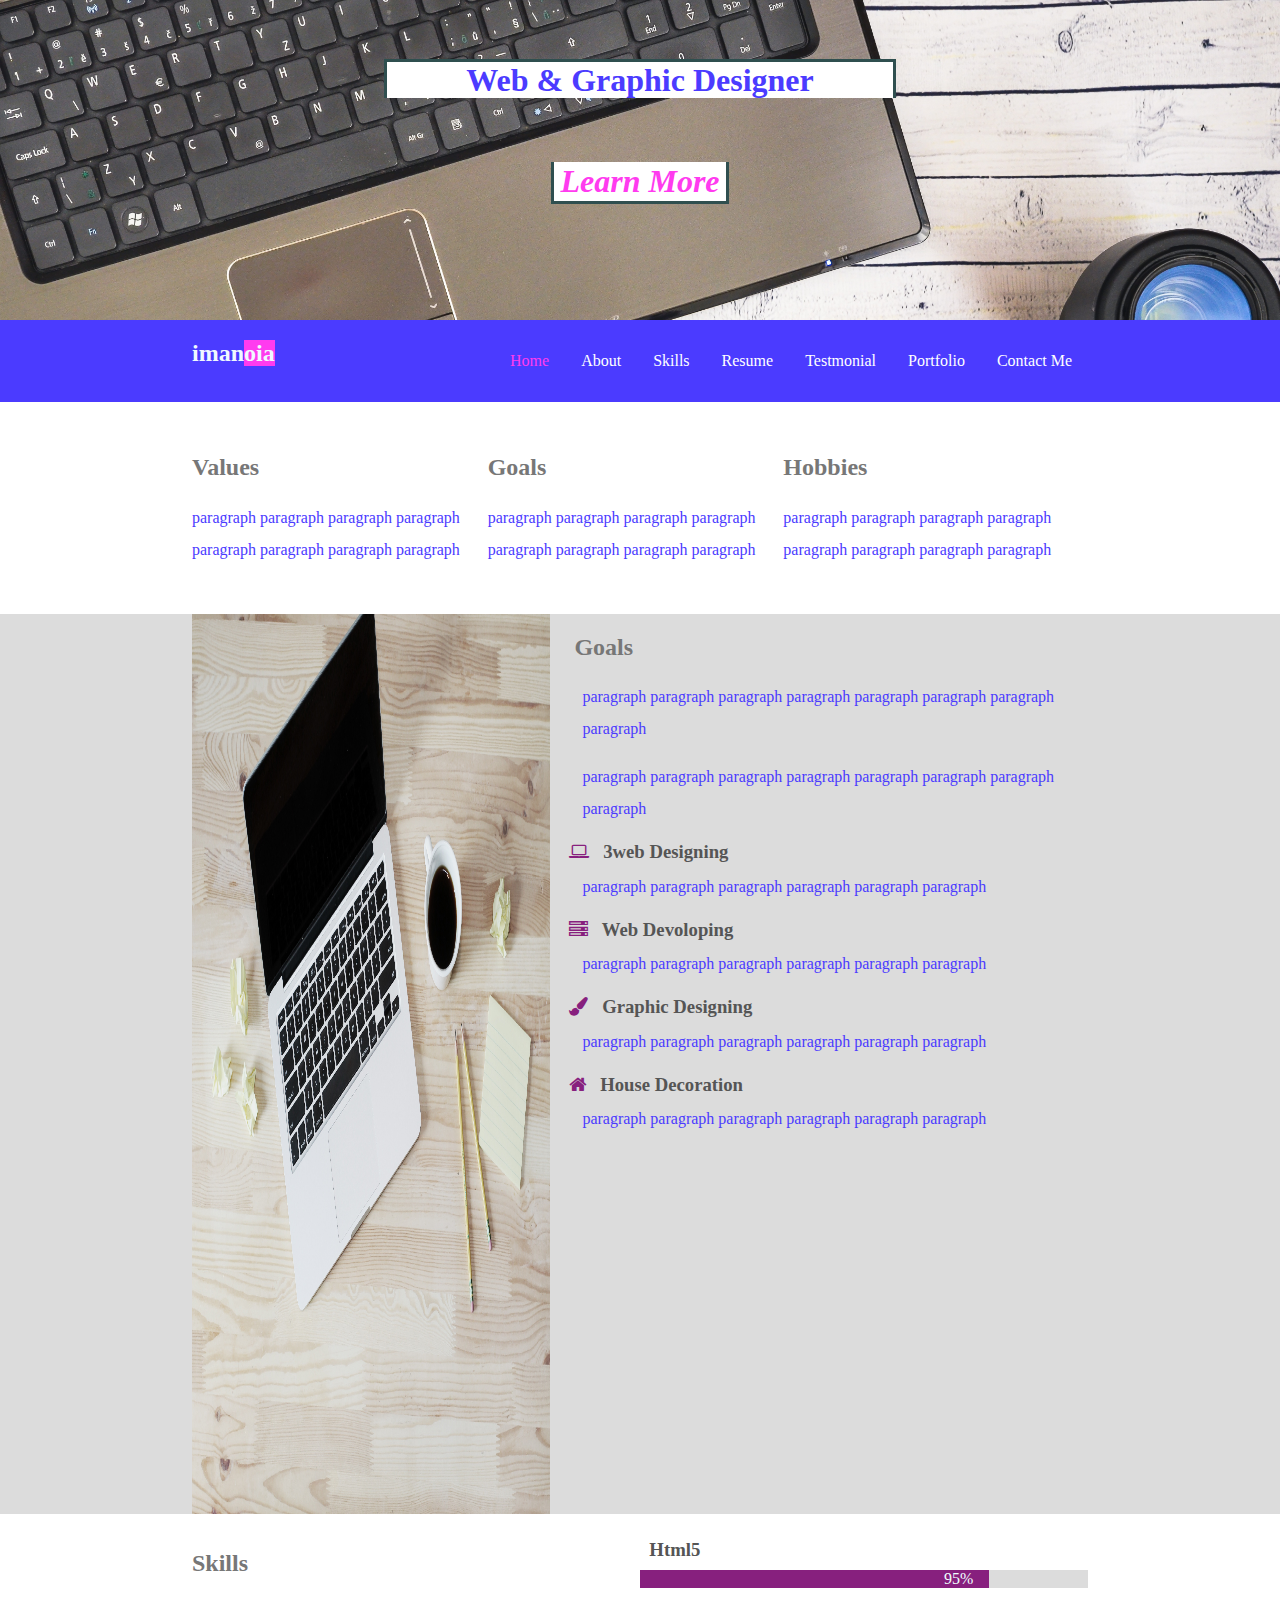
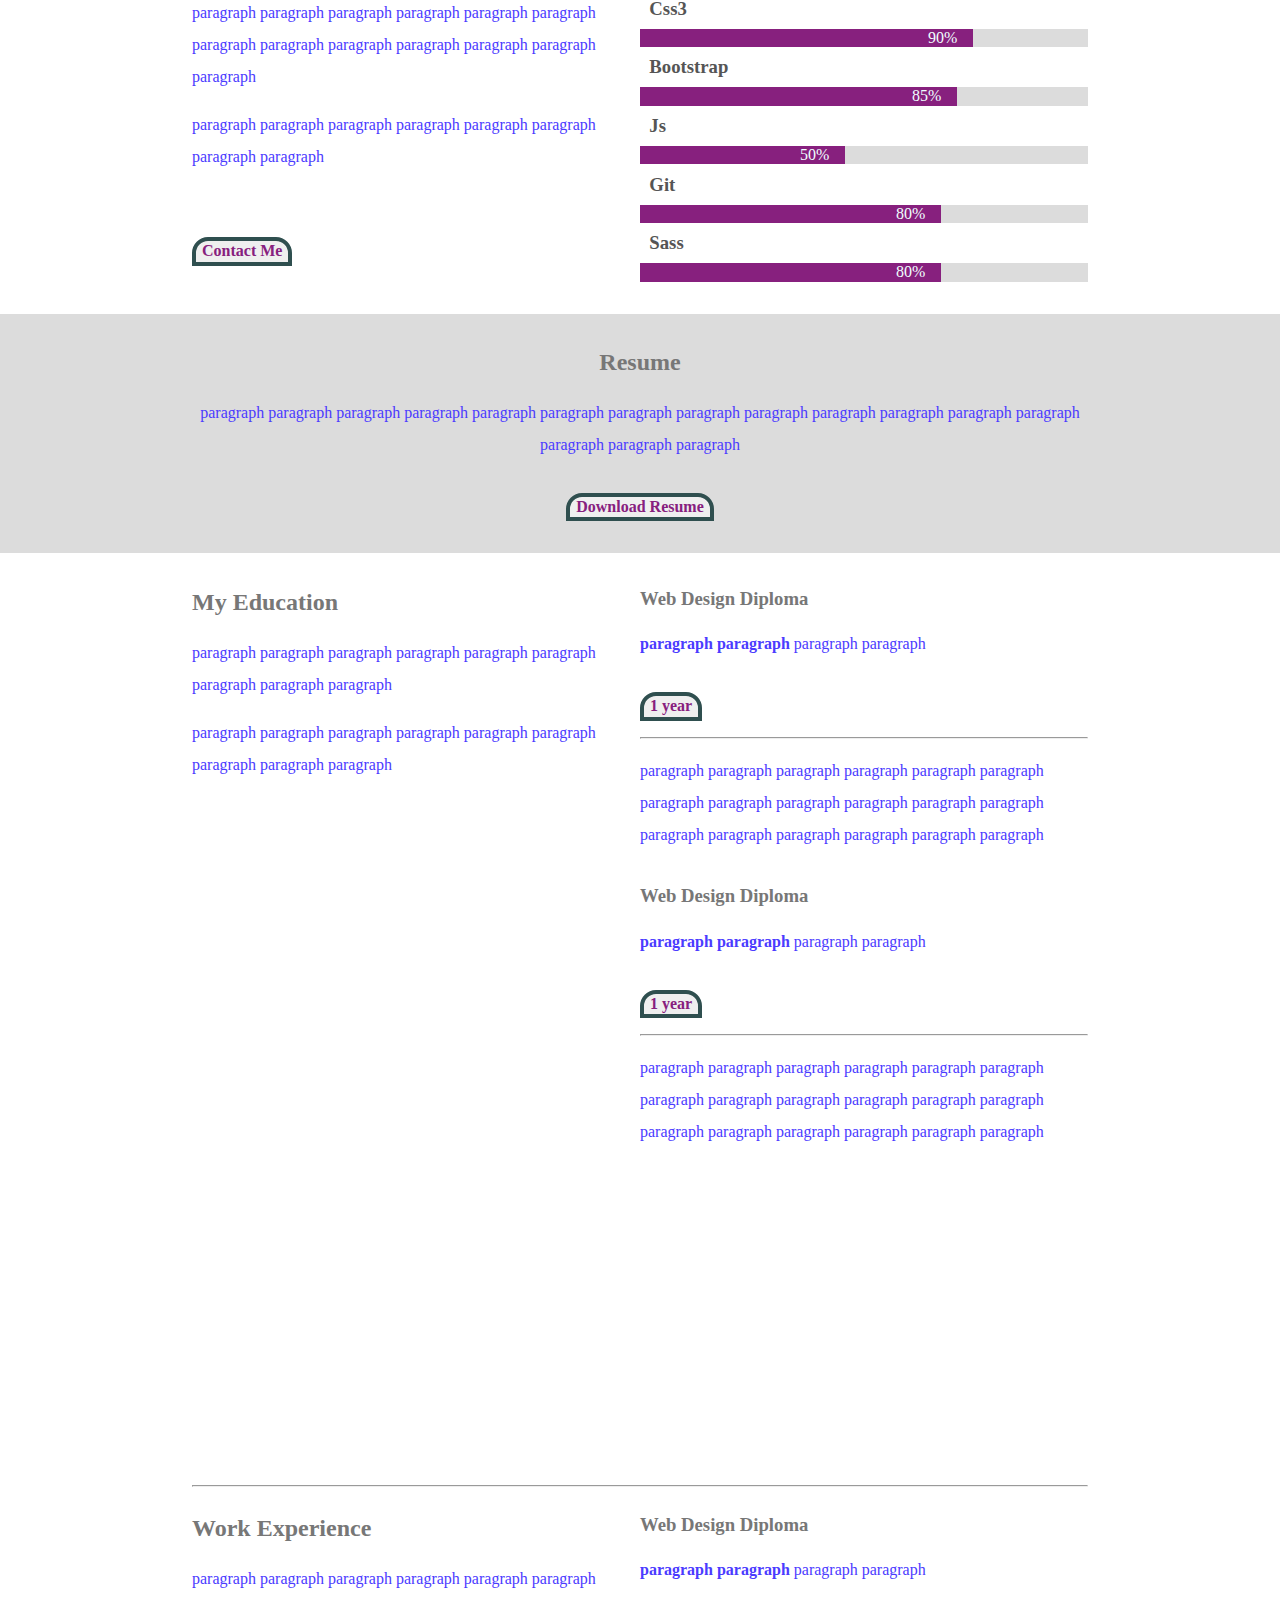
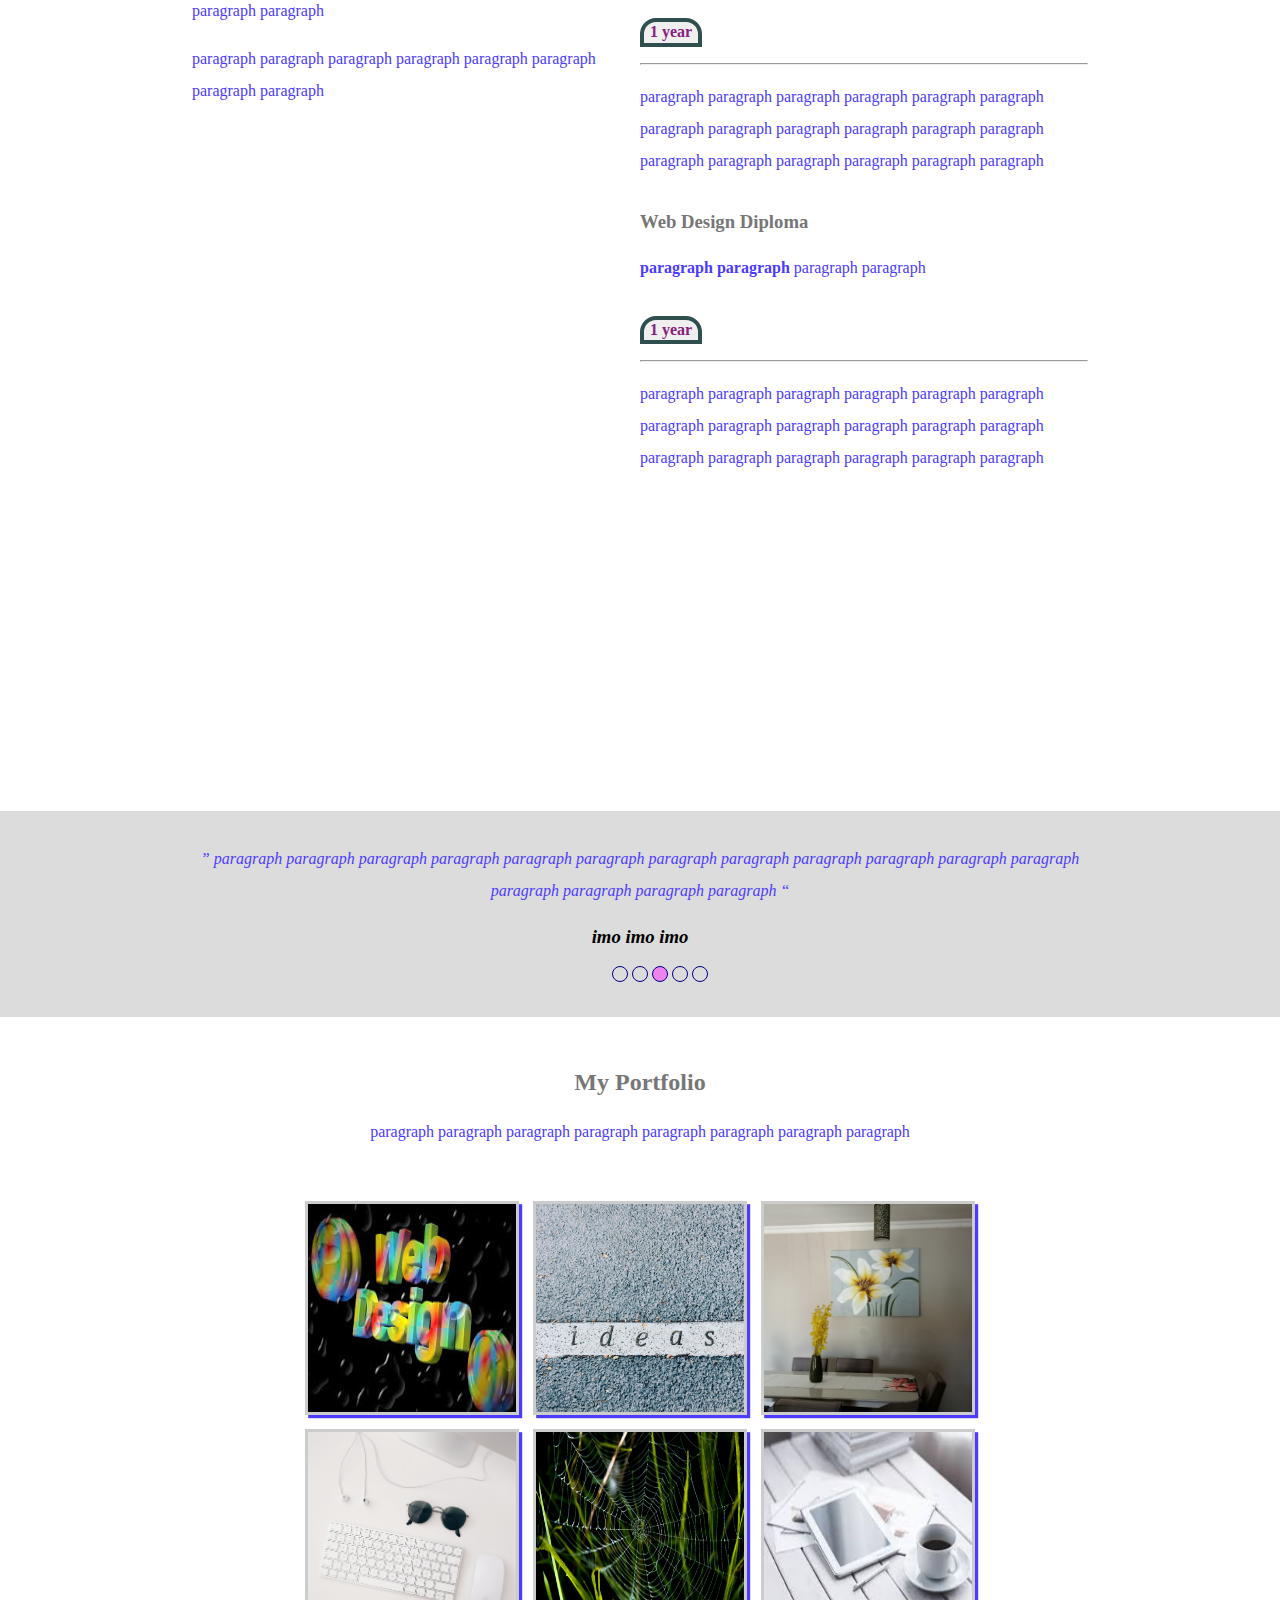
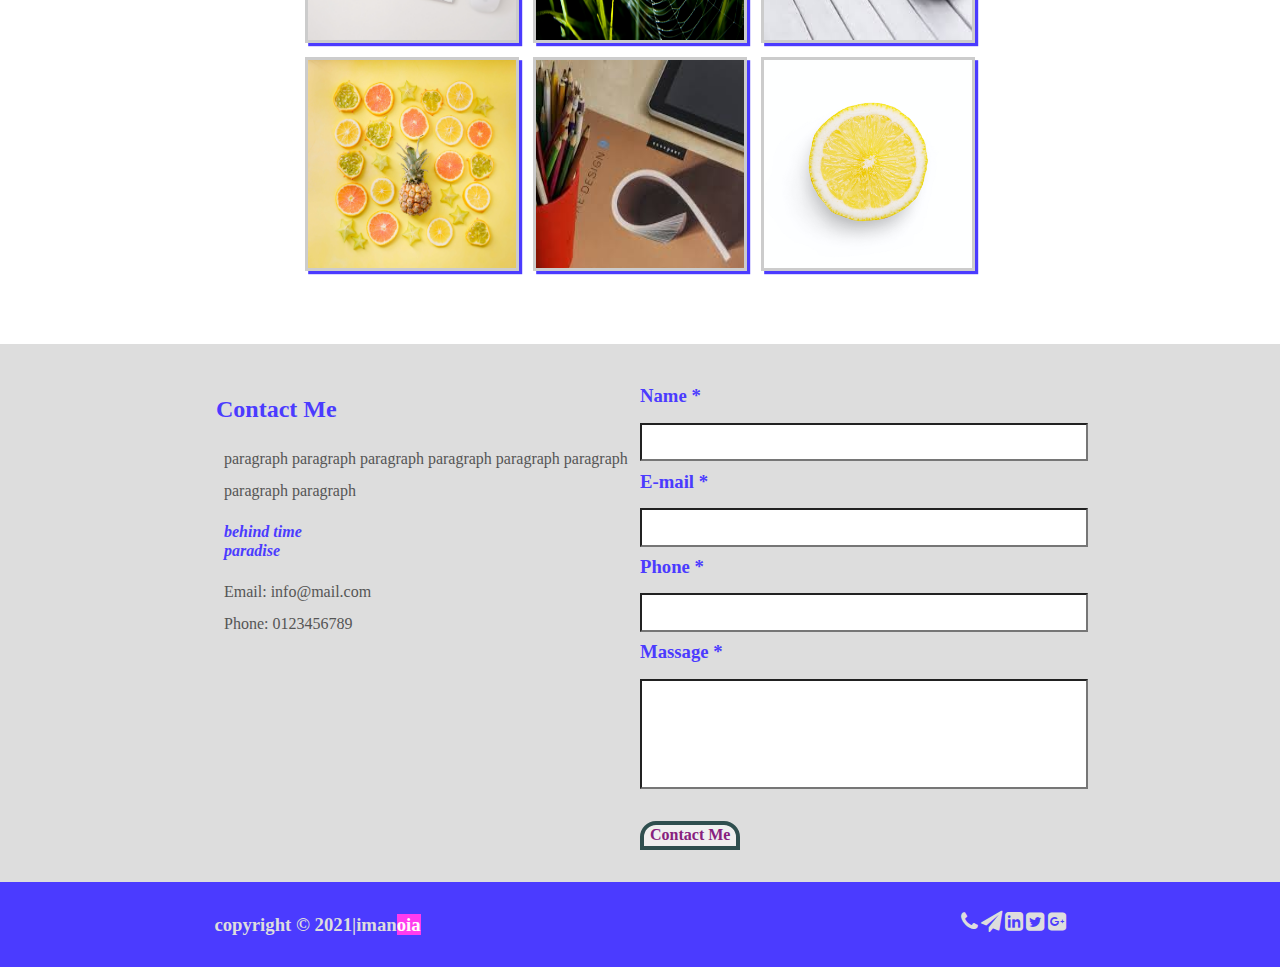
<file: index.html>
<html lang="ar" dir="ltr">

<head>
    <title>imo cv</title>
    <meta name="viewport" content="width=device-width, initial-scale=1">
    <style></style>
    <link rel="stylesheet" type="text/css" href="https://cdnjs.cloudflare.com/ajax/libs/font-awesome/4.7.0/css/font-awesome.min.css">
    <link rel="stylesheet" type="text/css" href="css/fontawesome.min.css">
    <link rel="stylesheet" type="text/css" href="css/normalize.css">
    <link rel="stylesheet" type="text/css" href="css/style.css">
    <script src="js/fontawesome.min.js"></script>
    <script src="js/script.js"></script>
    <script src="js/html5shiv.min.js"></script>
</head>

<body>
    <!-- start header -->
    <div class="header">
        <div class="slider">
            <div class="intro_container">
                <div class="intro">
                    <h2>Web &amp; Graphic Designer</h2>
                    <button>Learn More</button>
                </div>
            </div>
        </div>
        <div class="navbar">
            <div class="container">
                <h2 class="fl-left">iman<span>oia</span></h2>
                <ul>
                    <li class="active"><a href="#">Home</a></li>
                    <li><a href="#about">About</a></li>
                    <li><a href="#skills">Skills</a></li>
                    <li><a href="#resume">Resume</a></li>
                    <li><a href="#testmonial">Testmonial</a></li>
                    <li><a href="#portfolio">Portfolio</a></li>
                    <li><a href="#contact">Contact Me</a></li>
                </ul>
            </div>
        </div>
    </div>
    <div class="features">
        <div class="container">
            <div class="feat fl-left">
                <h2 class="page-h2">Values</h2>
                <p class="page-p">
                    paragraph paragraph paragraph
                    paragraph paragraph paragraph
                    paragraph paragraph
                </p>
            </div>
            <div class="feat fl-left">
                <h2 class="page-h2">Goals</h2>
                <p class="page-p">
                    paragraph paragraph paragraph
                    paragraph paragraph paragraph
                    paragraph paragraph
                </p>
            </div>
            <div class="feat fl-left">
                <h2 class="page-h2">Hobbies</h2>
                <p class="page-p">
                    paragraph paragraph paragraph
                    paragraph paragraph paragraph
                    paragraph paragraph
                </p>
            </div>
        </div>
    </div>
    <div id="about" class="about">
        <div class="container">
            <div class="image fl-left">
                <img src="image/business-work-space.jpg" />
            </div>
            <div class="info fl-left">
                <h2 class="page-h2">Goals</h2>
                <p class="page-p">
                    paragraph paragraph paragraph
                    paragraph paragraph paragraph
                    paragraph paragraph
                </p>
                <p class="page-p">
                    paragraph paragraph paragraph
                    paragraph paragraph paragraph
                    paragraph paragraph
                </p>
                <div class="work">
                    <div class="fl-left">
                        <h3 class="page-h2">
                            <i class="fa fa-laptop"></i>
                            <!--<img class="icon" src="image/icon/design.png" width="30px" height="25px">-->
                            3web designing
                        </h3>
                        <p class="page-p">
                            paragraph paragraph
                            paragraph paragraph paragraph
                            paragraph
                        </p>
                    </div>

                    <div class="fl-left">
                        <h3 class="page-h2">
                            <i class="fa fa-server"></i>
                            <!--<img class="icon" src="image/icon/design.png" width="30px" height="25px">-->
                            web devoloping
                        </h3>
                        <p class="page-p">
                            paragraph paragraph
                            paragraph paragraph paragraph
                            paragraph
                        </p>
                    </div>
                    <div class="fl-left">
                        <h3 class="page-h2">
                            <i class="fa fa-paint-brush"></i>
                            <!--<img class="icon" src="image/icon/design.png" width="30px" height="25px">-->
                            graphic designing
                        </h3>
                        <p class="page-p">
                            paragraph paragraph
                            paragraph paragraph paragraph
                            paragraph
                        </p>
                    </div>
                    <div class="fl-left">
                        <h3 class="page-h2">
                            <i class="fa fa-home"></i>
                            <!--<img class="icon" src="image/icon/design.png" width="30px" height="25px">-->
                            House decoration
                        </h3>
                        <p class="page-p">
                            paragraph paragraph
                            paragraph paragraph paragraph
                            paragraph
                        </p>
                    </div>

                </div>
            </div>
        </div>
    </div>
    <div id="skills" class="skills">
        <div class="container">
            <div class="skill fl-left">
                <h2 class="page-h2">skills</h2>
                <p class="page-p">
                    paragraph paragraph paragraph
                    paragraph paragraph paragraph
                    paragraph paragraph paragraph paragraph paragraph
                    paragraph paragraph
                </p>
                <p class="page-p">
                    paragraph paragraph paragraph
                    paragraph paragraph paragraph
                    paragraph paragraph
                </p>
                <button class="page-button">Contact Me</button>
            </div>
            <div class="progress fl-left">

                <h3>html5</h3>
                <div class="rate">
                    <span class="html fl-left">95%</span>
                </div>
                <h3>css3</h3>
                <div class="rate">
                    <span class="css fl-left">90%</span>
                </div>
                <h3>bootstrap</h3>
                <div class="rate">
                    <span class="bootstrap fl-left">85%</span>
                </div>
                <h3>js</h3>
                <div class="rate">
                    <span class="js fl-left">50%</span>
                </div>
                <h3>git</h3>
                <div class="rate">
                    <span class="git fl-left">80%</span>
                </div>
                <h3>sass</h3>
                <div class="rate">
                    <span class="sass fl-left">80%</span>
                </div>
            </div>
        </div>
    </div>
    <div id="resume" class="resume">
        <div class="container">
            <h2 class="page-h2">Resume</h2>
            <p class="page-p">
                paragraph paragraph paragraph
                paragraph paragraph paragraph
                paragraph paragraph paragraph paragraph
                paragraph paragraph paragraph paragraph paragraph paragraph
            </p>
            <button class="page-button">Download Resume</button>
        </div>
    </div>
    <div class="education">
        <div class="container">
            <div class="edu fl-left">
                <h2 class="page-h2">My Education</h2>
                <p class="page-p">
                    paragraph paragraph paragraph
                    paragraph paragraph paragraph
                    paragraph paragraph paragraph
                </p>
                <p class="page-p">
                    paragraph paragraph paragraph
                    paragraph paragraph paragraph
                    paragraph paragraph paragraph
                </p>
            </div>
            <div class="exp fl-left">
                <h3 class="page-h2">web design diploma</h3>
                <p class="page-p">
                    <span>paragraph paragraph</span>
                    paragraph paragraph
                </p>
                <button class="page-button">1 year</button>
                <hr />
                <p class="page-p">
                    paragraph paragraph paragraph
                    paragraph paragraph paragraph
                    paragraph paragraph paragraph paragraph paragraph paragraph
                    paragraph paragraph paragraph
                    paragraph paragraph paragraph
                </p>
            </div>

            <div class="exp fl-left">
                <h3 class="page-h2">web design diploma</h3>
                <p class="page-p">
                    <span>paragraph paragraph</span>
                    paragraph paragraph
                </p>
                <button class="page-button">1 year</button>
                <hr />
                <p class="page-p">
                    paragraph paragraph paragraph
                    paragraph paragraph paragraph
                    paragraph paragraph paragraph paragraph paragraph paragraph
                    paragraph paragraph paragraph
                    paragraph paragraph paragraph
                </p>
            </div>
            <div class="clearfix"></div>
            <hr />
            <div class="edu fl-left">
                <h2 class="page-h2">Work Experience</h2>
                <p class="page-p">
                    paragraph paragraph paragraph
                    paragraph paragraph paragraph
                    paragraph paragraph
                </p>
                <p class="page-p">
                    paragraph paragraph paragraph
                    paragraph paragraph paragraph
                    paragraph paragraph
                </p>
            </div>
            <div class="exp fl-left">
                <h3 class="page-h2">web design diploma</h3>
                <p class="page-p">
                    <span>paragraph paragraph</span>
                    paragraph paragraph
                </p>
                <button class="page-button">1 year</button>
                <hr />
                <p class="page-p">
                    paragraph paragraph paragraph
                    paragraph paragraph paragraph
                    paragraph paragraph paragraph paragraph paragraph paragraph
                    paragraph paragraph paragraph
                    paragraph paragraph paragraph
                </p>
            </div>

            <div class="exp fl-left">
                <h3 class="page-h2">web design diploma</h3>
                <p class="page-p">
                    <span>paragraph paragraph</span>
                    paragraph paragraph
                </p>
                <button class="page-button">1 year</button>
                <hr />
                <p class="page-p">
                    paragraph paragraph paragraph
                    paragraph paragraph paragraph
                    paragraph paragraph paragraph paragraph paragraph paragraph
                    paragraph paragraph paragraph
                    paragraph paragraph paragraph
                </p>
            </div>
        </div>
    </div>
    <div id="testmonial" class="testmonials">
        <div class="container">
            <p class="page-p animate">
                <q> paragraph paragraph paragraph
                    paragraph paragraph paragraph
                    paragraph paragraph paragraph paragraph paragraph
                    paragraph paragraph paragraph
                    paragraph paragraph </q>
            </p>
            <h3>imo imo imo</h3>
            <ul>
                <li><button></button></li>
                <li><button></button></li>
                <li><button class="active"></button></li>
                <li><button></button></li>
                <li><button></button></li>
            </ul>
        </div>
    </div>
    <div id="portfolio" class="portfolio">
        <div class="container">
            <h2 class="page-h2">My Portfolio</h2>
            <p class="page-p">
                paragraph paragraph paragraph
                paragraph paragraph paragraph
                paragraph paragraph
            </p>
            <div class="prev-work">
                <div>
                    <img src="image/design.jpg" class="i">
                    <img src="image/idea.jpg" class="i">
                    <img src="image/interior.jpg" class="i">
                </div>
                <div>
                    <img src="image/key.jpg" class="i">
                    <img src="image/spider%20web.jpg" class="i">
                    <img src="image/tab.jpg" class="i">
                </div>
                <div>
                    <img src="image/fruit.jpg" class="i">
                    <img src="image/studio.jpg" class="i">
                    <img src="image/lemon.jpg" class="i">
                </div>

            </div>
        </div>
    </div>
    <div id="contact" class="contact">
        <div class="container">
            <div class="info fl-left">
                <h2>Contact Me</h2>
                <p class="page-p">
                    paragraph paragraph paragraph
                    paragraph paragraph paragraph
                    paragraph paragraph
                </p>
                <address>
                    behind time <br />
                    paradise<br />
                </address>
                <p class="page-p">
                    Email: info@mail.com
                    <br />
                    Phone: 0123456789
                </p>
            </div>
            <div class="form fl-left">
                <label>
                    <h3>Name *</h3>
                </label>
                <input type="text" />
                <label>
                    <h3>E-mail *</h3>
                </label>
                <input type="email" />
                <label>
                    <h3>Phone *</h3>
                </label>
                <input type="phone">
                <label>
                    <h3>Massage *</h3>
                </label>
                <input type="text" class="massage">
                <button class="page-button">Contact Me</button>
            </div>
        </div>
    </div>
    <div class="footer">
        <div class="container">
            <h3 class="fl-left">copyright &copy; 2021|iman<span>oia</span></h3>
            <ul>
                <li><a href="#"></a></li>
                <li><a href="#"></a></li>
                <li><a href="#"></a></li>
                <li><a href="#"><i class="fa fa-google-plus-square fa-lg"></i></a></li>
                <li><a href="#"><i class="fa fa-twitter-square fa-lg"></i></a></li>
                <li><a href="#"><i class="fa fa-linkedin-square fa-lg"></i></a></li>
                <li><a href="#"><i class="fa fa-paper-plane fa-lg"></i></a></li>
                <li><a href="#"><i class="fa fa-phone fa-lg"></i></a></li>
            </ul>
        </div>
    </div>
    <!-- end header -->
</body>

</html>
</file>
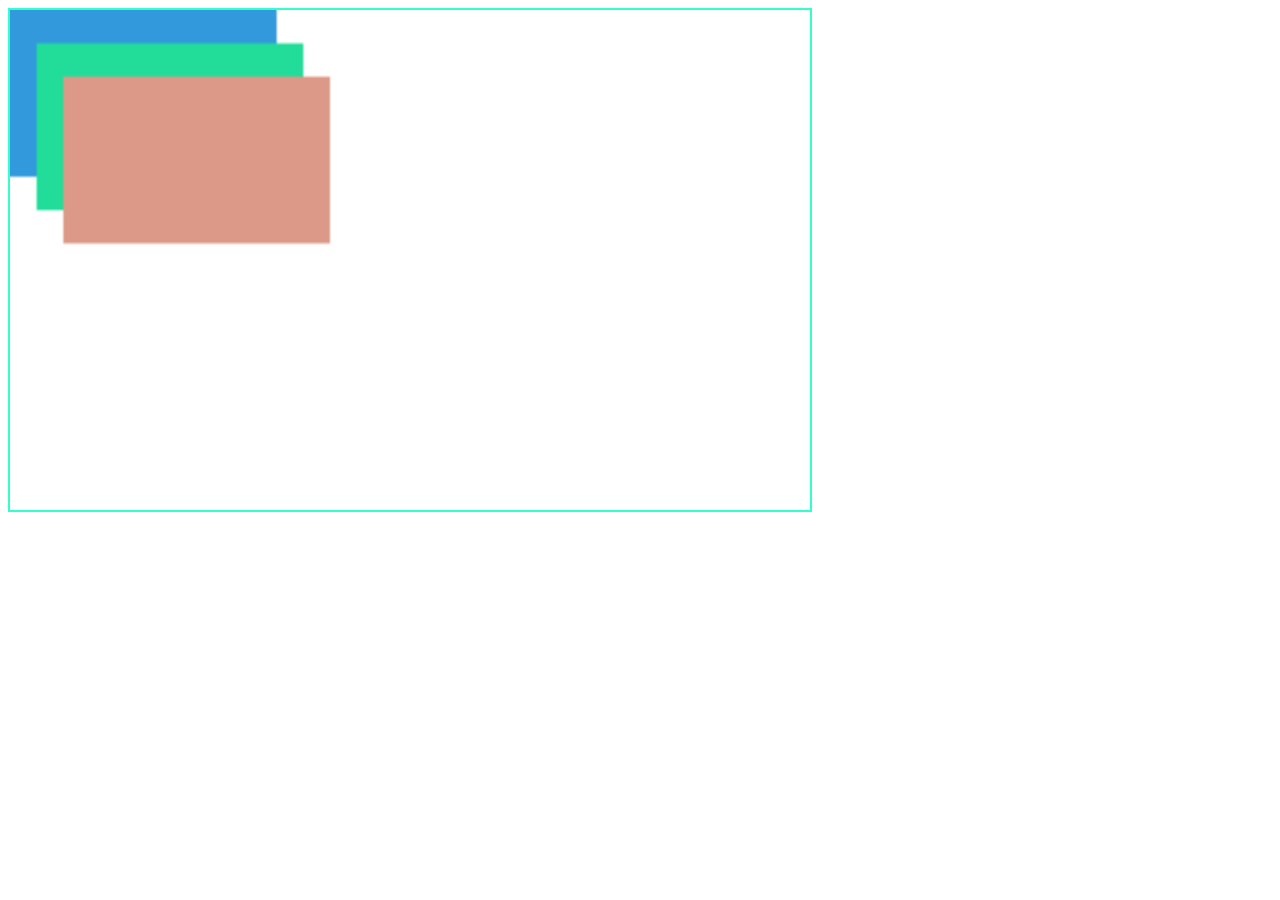
<file: canvas/canvas.html>
<!doctybe html>
<html>
    <head>
        
        <meta charset="utf-8"/>
      <link rel="stylesheet" href="canvas.css"/>  
    </head>
    <body>
        <canvas id="c">
             
        </canvas>
     <script src="canvas.js"></script>
         
    </body>
</html>
</file>
<file: css/style.css>
@charset "UTF-8";
/*@font-face;

@counter-style;
*/
/*comments*/
/*
* {
    margin: 0;
    padding: 0;
    -webkit-box-sizing: border-box;
    -moz-box-sizing: border-box;
    box-sizing: border-box;
}
*/

body {}

.clearfix {
    clear: both;
}

.container {
    width: 70%;
    margin: auto;

}

.intro_container {
    width: 40%;
    margin: auto;
}

.header .slider {
    background-image: url(../image/computer-work.jpg);
    background-size: cover;
    background-color: #eee;
    height: 20em;
}

.header .slider .intro {
    padding-top: 2em;
    height: 10em;
    text-align: center;
    width: 100%;
}

.header .slider .intro h2 {
    margin: 0, auto;
    color: #4b3bff;
    background-color: white;
    font-size: 2em;
    border: .1em solid darkslategrey;
    border-bottom: none;
    margin-bottom: 2em;
}

.header .slider .intro button {
    font-size: 2em;
    font-style: oblique;
    font-weight: bold;
    color: #ff3bef;
    border: .1em solid darkslategrey;
    border-top: none;
    background-color: white;
}

.header .navbar {
    background-color: #4b3bff;
    color: aliceblue;
    overflow: hidden;
}

.header .navbar h2 span {
    background-color: #ff3bef;
}

.header .navbar ul {
    list-style: none;
    padding-left: 0;
    overflow: hidden;
    float: right;
}

.header .navbar ul li {
    float: left;
    padding: .5em;
}

.header .navbar ul li a {
    float: left;
    padding: .5em;
    color: #fff;
    text-decoration: none;
}

.header .navbar ul li.active a,
.header .navbar ul li a:hover {
    color: #ff3bef;
}

.features {
    overflow: hidden;
    padding-top: 2em;
    padding-bottom: 2em;
}

.features .feat {
    width: 33%;
    height: auto;
}

.about {
    background-color: gainsboro;
    overflow: hidden;
}

.about .image {
    height: 100%;
    width: 40%;
}

.about .image img {
    width: 100%;
    height: 100%;
}

.about .info {
    width: 60%;
    box-sizing: border-box;
}

.about .info h2 {
    margin-left: 1em;

}

.about .info > p {
    margin-left: 2em;
}

.about .info > p:last-of-type {
    margin-top: 1em;
}

.about .info .work {
    overflow: hidden;
}

.about .info .work h3 {
    color: #555;
    margin-left: 1em;
    margin-top: 0;
    margin-bottom: 0;
}

.about .info .work p {
    margin-left: 2em;
    margin-top: .5em;
}

.about .info .work > div {
    width: 100%;
    min-height: 2em;
}

.about .info .work h3 i {
    padding-right: .5em;
    color: #87207e;
}

.skills {
    padding-top: 1em;
    padding-bottom: 2em;
    overflow: hidden;
}

.skills .skill,
.skills .progress {
    width: 50%;
}

.skills .skill button {
    margin-top: 3em;
}

.skills .progress h3 {
    text-transform: capitalize;
    color: #555;
    margin: .5em;
}

.skills .progress .rate {
    background-color: gainsboro;
    overflow: hidden;

}

.skills .progress .rate span {
    background-color: #87207e;
    overflow: hidden;
    color: #4b3bff;
}

.skills .progress .rate span.html {
    color: azure;
    padding-left: 19em;
    padding-right: 1em;
}

.skills .progress .rate span.css {
    color: azure;
    padding-left: 18em;
    padding-right: 1em;
}

.skills .progress .rate span.bootstrap {
    color: azure;
    padding-left: 17em;
    padding-right: 1em;
}

.skills .progress .rate span.js {
    color: azure;
    padding-left: 10em;
    padding-right: 1em;
}

.skills .progress .rate span.git {
    color: azure;
    padding-left: 16em;
    padding-right: 1em;
}

.skills .progress .rate span.sass {
    color: azure;
    padding-left: 16em;
    padding-right: 1em;
}

.resume {
    background-color: gainsboro;
    padding-top: 1em;
    padding-bottom: 2em;
    text-align: center;
}

.education {
    padding-top: 1em;
    padding-bottom: 1em;
    overflow: hidden;
}

.education .edu,
.education .exp {
    width: 50%;
}

.education .edu {
    height: 100%;
}

.education .exp span {
    font-weight: bold;
}

.education hr {
    margin-top: 1em;
}

.testmonials {
    background-color: gainsboro;
    padding-top: 1em;
    padding-bottom: 1em;
    text-align: center;
    overflow: hidden;
}

.testmonials p {
    font-style: italic;
}

.testmonials h3 {
    font-style: italic;
}

.testmonials ul {
    list-style: none;
}

.testmonials ul li {
    width: 1em;
    height: 1em;
    display: inline-block;
}

.testmonials ul li button {
    width: 1em;
    height: 1em;
    background-color: gainsboro;
    border: .1em solid darkblue;
    border-radius: .5em;
}

.testmonials ul li button:hover,
.testmonials ul li button.active {
    background-color: violet;
    cursor: pointer;
}

.portfolio {
    padding-top: 2em;
    padding-bottom: 4em;
    text-align: center;
}

.portfolio p {
    padding-bottom: 2em;
}

.portfolio.prev-work {
    overflow: hidden;
}

.portfolio.prev-work > div {
    float: left;
    width: 33.3%;
    margin-bottom: 2em;
}

.portfolio.prev-work div img {
    margin: 1em;
    width: 100%;
    height: 15em;
}

.i {
    width: 13em;
    height: 13em;
    border: .2em solid #ccc;
    box-shadow: .2em .2em #4b3bff;
    margin: .3em;
}

.contact {
    padding-top: 2em;
    padding-bottom: 2em;
    background-color: #ddd;
    overflow: hidden;
}

.contact h2 {
    color: #4b3bff;
    margin-left: 1em;
}

.contact p {
    color: #555;
    margin-left: 2em;
}

.contact address {
    font-weight: bold;
    color: #4b3bff;
    margin-left: 2em;
}

.contact p:last-child {
    color: #555;
    margin-left: 2em;
}

.contact .info,
.contact .form {
    width: 50%;
}

.contact label,
.contact input {
    display: block;

}

.contact label h3 {
    margin: 0;
    margin-top: .5em;
    color: #4b3bff;
}

.contact input {
    width: 100%;
    margin-top: 1em;
    padding: .5em;
    color: #4b3bff;
    background-color: #fff;
}

.contact input.massage {
    padding-bottom: 5em;
    margin-bottom: 1em;
}

.footer {
    background-color: #4b3bff;
    color: #ddd;
    padding: 2em;
    overflow: hidden;
}

.footer h3 {
    width: 50%;
    margin: 0;
}

.footer h3 span {
    color: snow;
    background-color: #ff3bef;
}

.footer ul {
    float: right;
    width: 50%;
    margin: 0;
    padding: 0;
}

.footer li {
    list-style: none;
    display: inline-block;
    float: inherit;
    padding-left: .2em;
}

.footer i {
    color: #ddd;
}

/*Start Animation*/
.animate {
    transform: skewX(30deg right);
    opacity: 1;
    animation: anim;
    transition-duration: 3sec;
    transition-property: transform, opacity, color;
}

@keyframes anim {}

/*End Animation*/
/*Start Framework*/
.fl-left {
    float: left;
}

.page-button {
    margin-top: 1em;
    color: #87207e;
    font-weight: bold;
    border: .3em solid darkslategrey;
    border-top-right-radius: 1em;
    border-top-left-radius: 1em;
}

.page-h2 {
    color: #777;
    text-transform: capitalize;
}

.page-p {
    color: #4b3bff;
    line-height: 2em;
}

/*End Framework*/
</file>
<file: canvas/canvas.css>
@charset "UTF-8";
@font-face;

@counter-style;

canvas{
    width:800 ;
    height:500 ;
    display: block;
    border: 2px solid #3fc;
}
</file>
